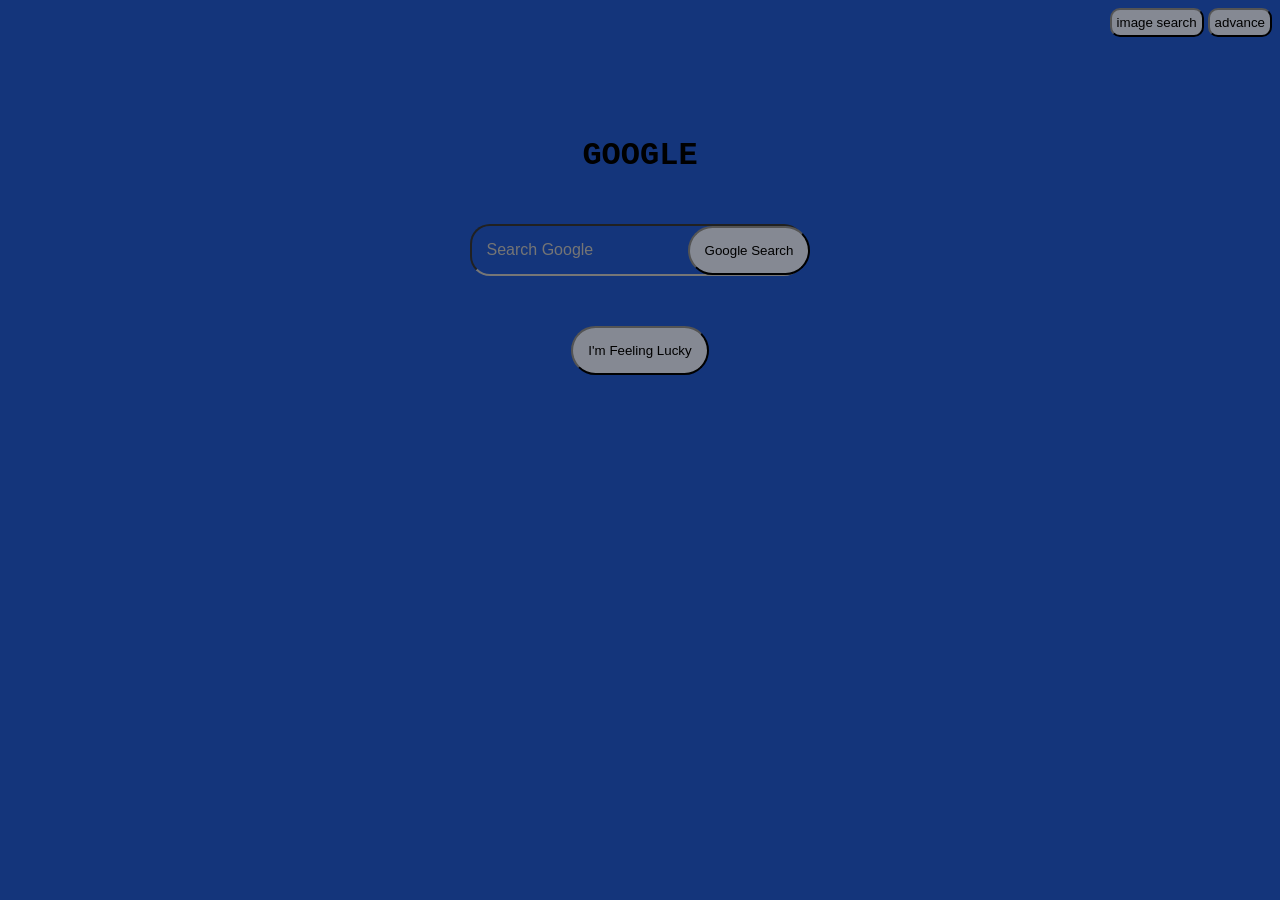
<file: projects/project0/index.html>
<!Doctype html>
<html lang="en">
   <head>
      <title>google</title>
      <link rel="stylesheet" href="style.css">
      <link rel="icon" href="https://img.icons8.com/fluency/48/google-logo.png" type="image/x-icon">
   </head>
    <header>
      <a href="image.html"><button id="image-search">image search</button></a>
      <a href="advance.html"><button id="advance">advance</button></a>
    </header>
   <body>
      <h1 id="google">GOOGLE</h1>
        <form action="https://google.com/search">
            <input type="text" name="q" placeholder="Search Google" id="search">
            <input type="submit" value="Google Search">
        </form>
        <form action="https://google.com/search">
            <input type="hidden" name="btnI" value="I'm Feeling Lucky">
            <input type="submit" value="I'm Feeling Lucky">
        </form>

   </body>
</html>
</file>
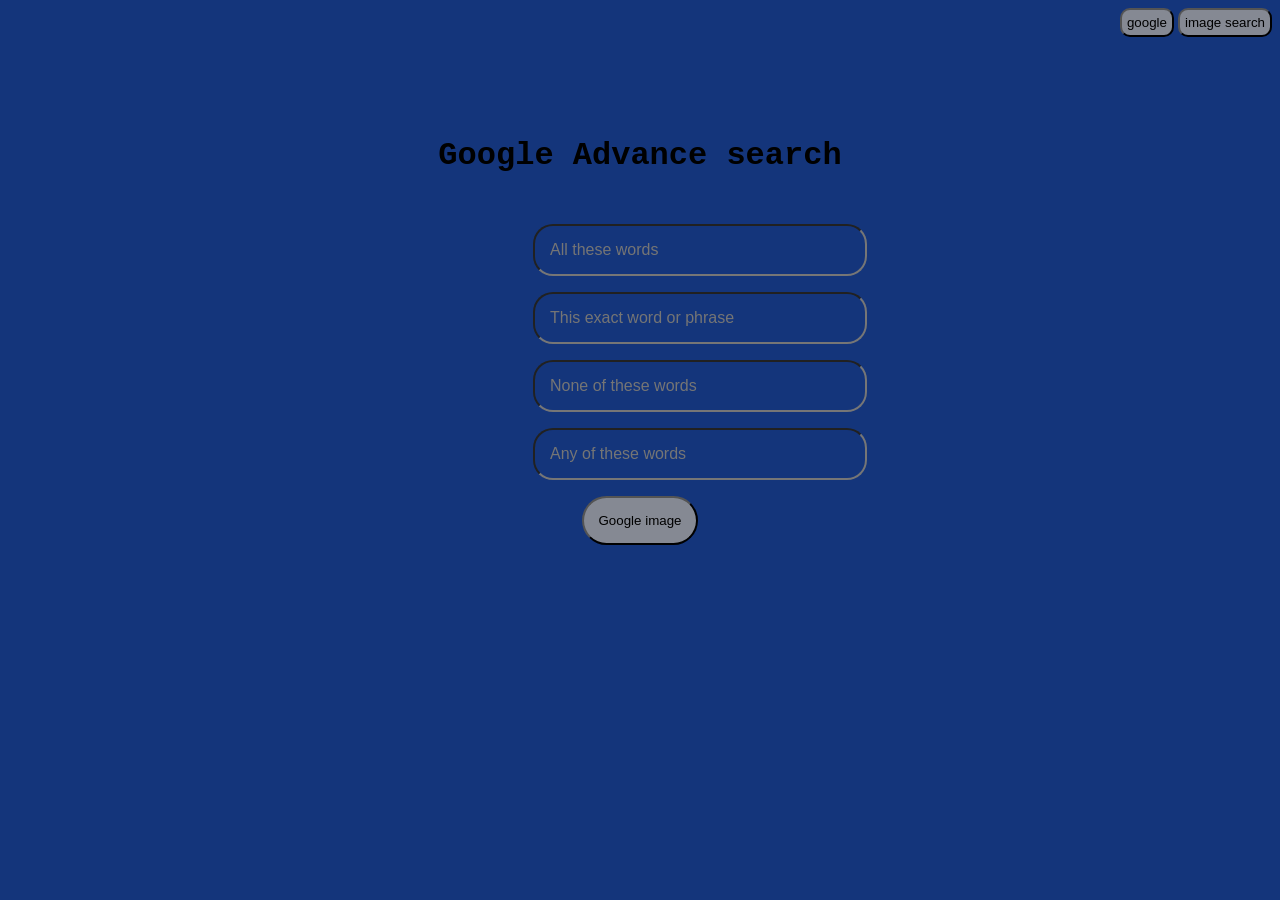
<file: projects/project0/advance.html>
<!DOCTYPE html>
<html lang="en">
   <head>
      <title>google advance</title>
      <link rel="stylesheet" href="style.css">
       <link rel="icon" href="https://img.icons8.com/fluency/48/google-logo.png" type="image/x-icon">
   </head>
   <header>
      <a href="index.html"><button id="google-search">google</button></a>
      <a href="image.html"><button id="image-search">image search</button></a>
   </header>
   <body>
      
      <h1 id="google">Google Advance search</h1>
      <form action="https://google.com/search">
         <p><input type="text" name="as_q" placeholder="All these words" id="search"></p>
         <p><input type="text" name="as_epq" placeholder="This exact word or phrase" id="search"></p>
         <p><input type="text" name="as_eq" placeholder="None of these words" id="search"></p>
         <p><input type="text" name="as_oq" placeholder="Any of these words" id="search"></p>
         <input type="submit" value="Google image">
      </form>
   </body>
</html>
</file>
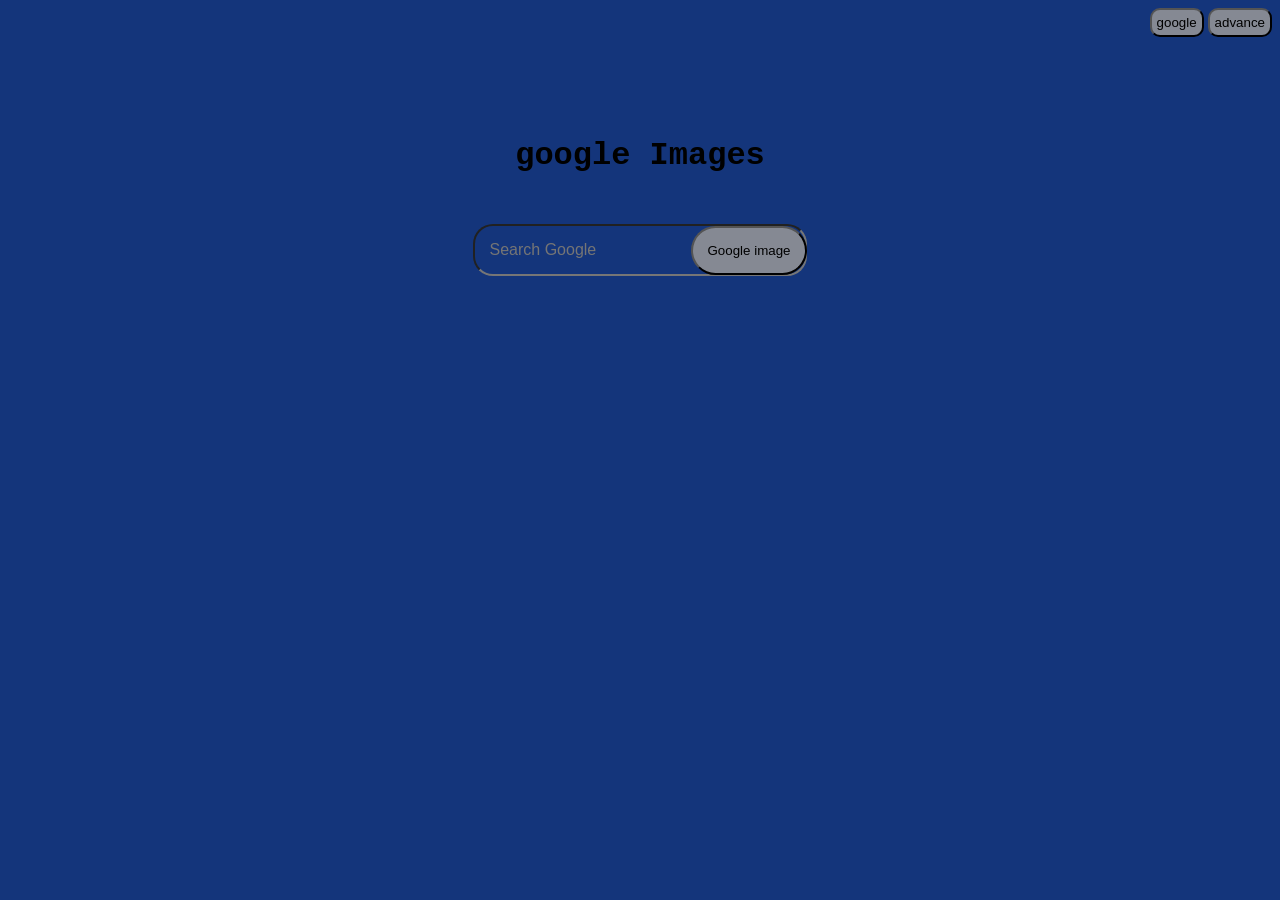
<file: projects/project0/image.html>
<!Doctype html>
<html lang="en">
   <head>
      <title>google</title>
      <link rel="stylesheet" href="style.css">
      <link rel="icon" href="https://img.icons8.com/fluency/48/google-logo.png" type="image/x-icon">
   </head>
   <header>
       <a href="index.html"><button id="google-search">google</button></a>
      <a href="advance.html"><button id="advance">advance</button></a>

   </header>
   <body>
     <h1 id="google">google Images</h1>
      <form action="http://images.google.com/images">
            <input type="text" name="q" placeholder="Search Google" id="search">
            <input type="submit" value="Google image">
      </form>
   </body>
</html>
</file>
<file: projects/project0/style.css>
header {
    text-align: right;
    margin: 0;
   a {
      button {
         background-color: hsl(222, 6%, 55%);
         border-radius: 10px;
         padding: 5px;
         &:hover {
             background-color: #c6e41b;
         }
      }

   }
}
body {
   background-color: hsl(221, 72%, 28%);
}
form {
    text-align: center;
    margin-top: 50px;
    input[type="text"] {
         background-color: hsl(221, 72%, 28%);  
         border-radius: 20px;
         width: 300px;
         padding: 15px;
         font-size: 16px;
         margin-right: -120px;
    }
    input[type="submit"] {
         background-color: hsl(222, 6%, 55%);
         border-radius: 25px;
         padding: 15px;
         &:hover {
             background-color: #2f1be4;
         }
      }

}
#google {
    text-align:center;
    margin-top: 100px;
    font-family: Courier, monospace;
}
</file>
